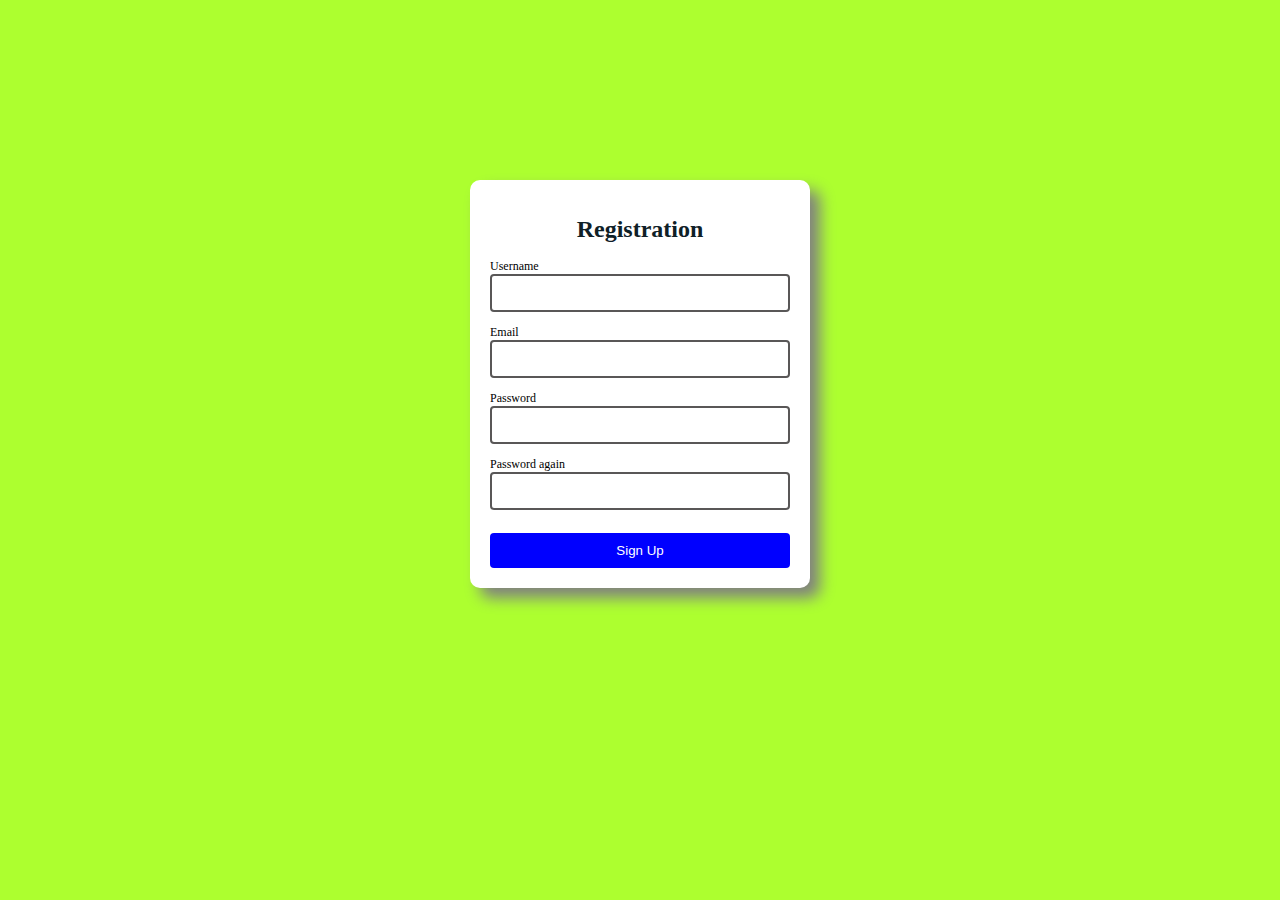
<file: js-Day1-Assignment/index.html>
<html lang="en">

<head>
    <meta charset="UTF-8">
    <meta http-equiv="X-UA-Compatible" content="IE=edge">
    <meta name="viewport" content="width=device-width, initial-scale=1.0">
    <title>Form Validation</title>
    <link rel="stylesheet" href="style.css">
    <script defer src="script.js"></script>
</head>

<body>
    <div class="container">
        <form id="form" action="/">
            <h1>Registration</h1>
            <div class="input-control">
                <label for="username">Username</label>
                <input id="username" name="username" type="text">
                <div class="error"></div>
            </div>
            <div class="input-control">
                <label for="email">Email</label>
                <input id="email" name="email" type="text">
                <div class="error"></div>
            </div>
            <div class="input-control">
                <label for="password">Password</label>
                <input id="password" name="password" type="password">
                <div class="error"></div>
            </div>
            <div class="input-control">
                <label for="password2">Password again</label>
                <input id="password2" name="password2" type="password">
                <div class="error"></div>
            </div>
            <button type="submit">Sign Up</button>
        </form>
    </div>
</body>

</html>
</file>
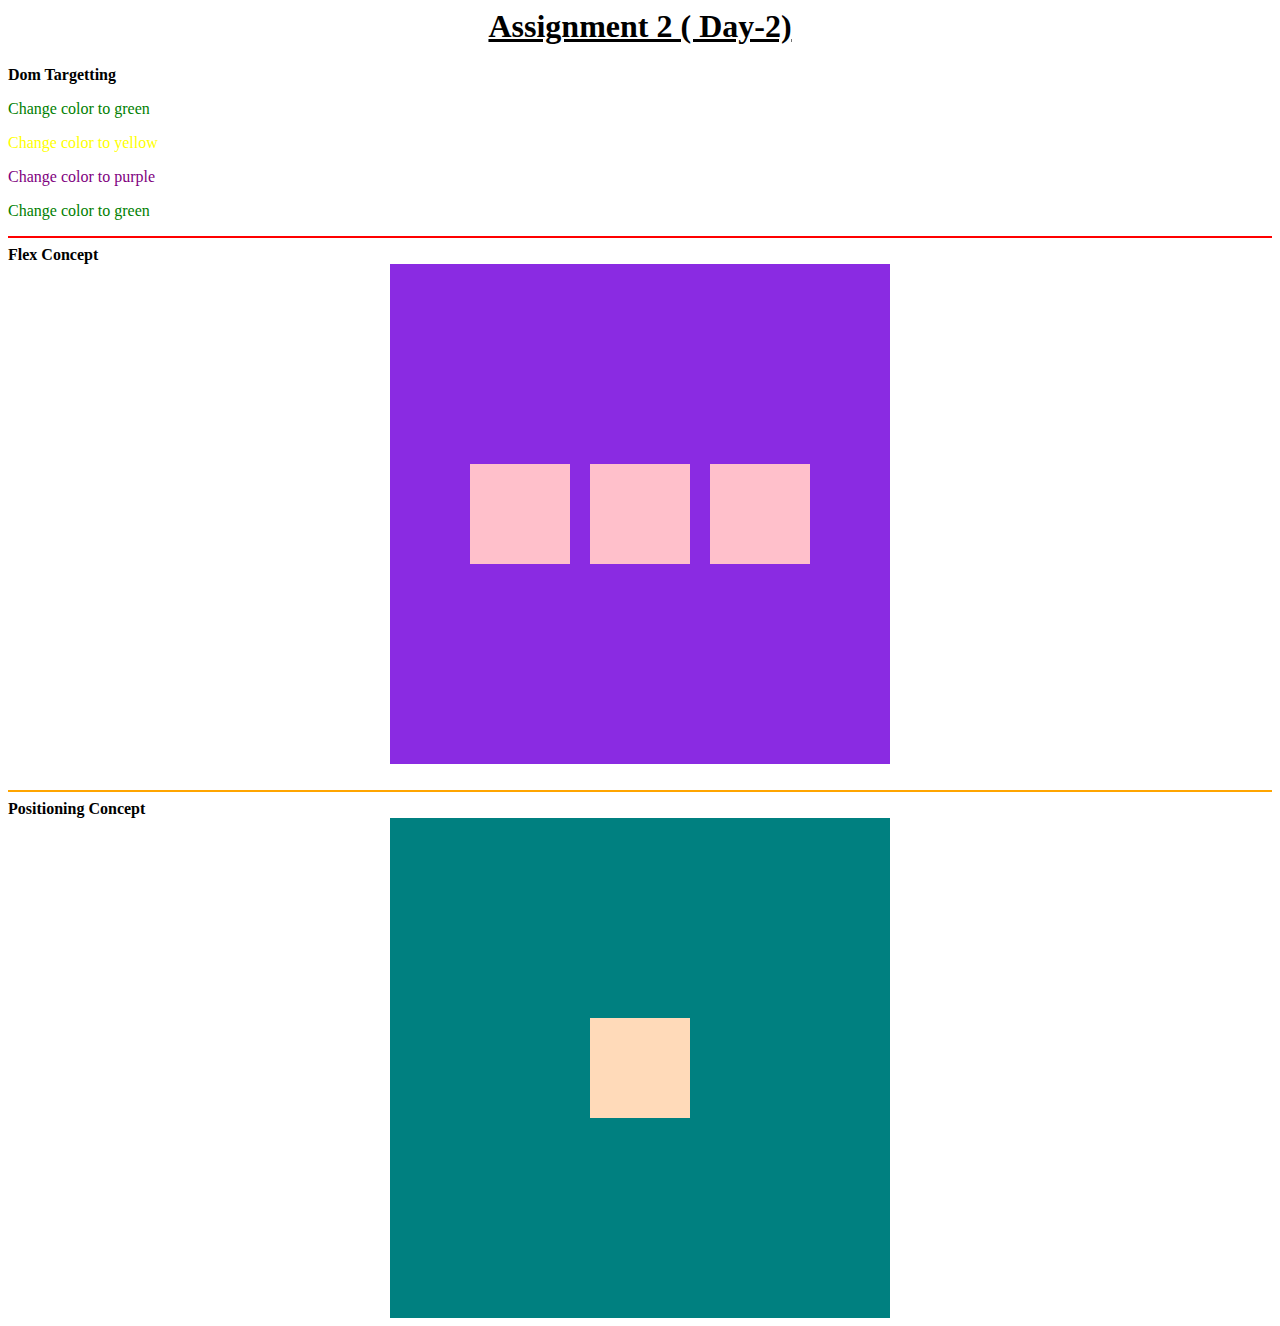
<file: Day2/first.html>
<html>

<head>
    <title>My WebPage</title>
    <link rel="stylesheet" href="style.css">
</head>

<body>
    <u><center><h1> Assignment 2 ( Day-2)</h1> </center></u>
    <!-- Implement different types of DOM targetting -->
    <b>Dom Targetting</b>
    <div class="container">
        <p>Change color to green</p>
        <p>Change color to yellow</p>
        <p>Change color to purple</p>
    </div>
    <div class="main">
        <p>Change color to green</p>
    </div>
    <hr color="red">
    <!-- Implement flex concepts -->
    <b>Flex Concept </b>
    <center>
        <div class="content">
            <div class="item"></div>
            <div class="item"></div>
            <div class="item"></div>
        </div>
    </center>

    <br>

    <hr color="orange">
    <!-- Positioning concept: place child element exactly at the center of parent div-->
    <b>Positioning Concept</b>
    <center>
        <div class="parent">
            <div class="child"></div>
        </div>
    </center>

</body>

</html>
</file>
<file: js-Day1-Assignment/style.css>
body {
    background-color: greenyellow;
}

#form {
    width: 300px;
    margin: 20vh auto 0 auto;
    padding: 20px;
    background-color: white;
    border-radius: 10px;
    font-size: 12px;
    box-shadow: 10px 10px 15px grey;
}

#form h1 {
    color: #0f2027;
    text-align: center;
}

#form button {
    padding: 10px;
    margin-top: 10px;
    width: 100%;
    color: white;
    background-color: blue;
    border: none;
    border-radius: 4px;
}

.input-control {
    display: flex;
    flex-direction: column;
}

.input-control input {
    border: 2px solid rgb(89, 87, 87);
    border-radius: 4px;
    display: block;
    font-size: 12px;
    padding: 10px;
    width: 100%;
}

.input-control input:focus {
    outline: 0;
}

.input-control.success input {
    border-color: peachpuff;
}

.input-control.error input {
    border-color: goldenrod;
}

.input-control .error {
    color: #ff3860;
    font-size: 9px;
    height: 13px;
}
</file>
<file: Day2/style.css>
/*DOM targetting*/

.container p:nth-child(1) {
    color: green;
}

.container p:nth-child(2) {
    color: yellow;
}

.container p:nth-child(3) {
    color: purple;
}

.main p {
    color: green;
}


/*Flex concepts*/

.content {
    height: 500px;
    width: 500px;
    background-color: blueviolet;
    display: flex;
    justify-content: flex-start;
    /* Align items to the start */
}

.content {
    height: 500px;
    width: 500px;
    background-color: blueviolet;
    display: flex;
    justify-content: flex-end;
    /* Align items to the end */
}

.content {
    height: 500px;
    width: 500px;
    background-color: blueviolet;
    display: flex;
    justify-content: center;
    /*  Horizontally Centers items */
    align-items: center;
    /* Vertically Centers items  */
}

.item {
    background-color: pink;
    height: 100px;
    width: 100px;
    margin: 10px;
}


/*Positioning concept: Place child element exactly at the center of the parent div*/

.parent {
    position: relative;
    height: 500px;
    width: 500px;
    background-color: teal;
}

.child {
    position: absolute;
    top: 50%;
    left: 50%;
    transform: translate(-50%, -50%);
    /* Moves the element back by half its own width and height */
    background-color: peachpuff;
    height: 100px;
    width: 100px;
}
</file>
